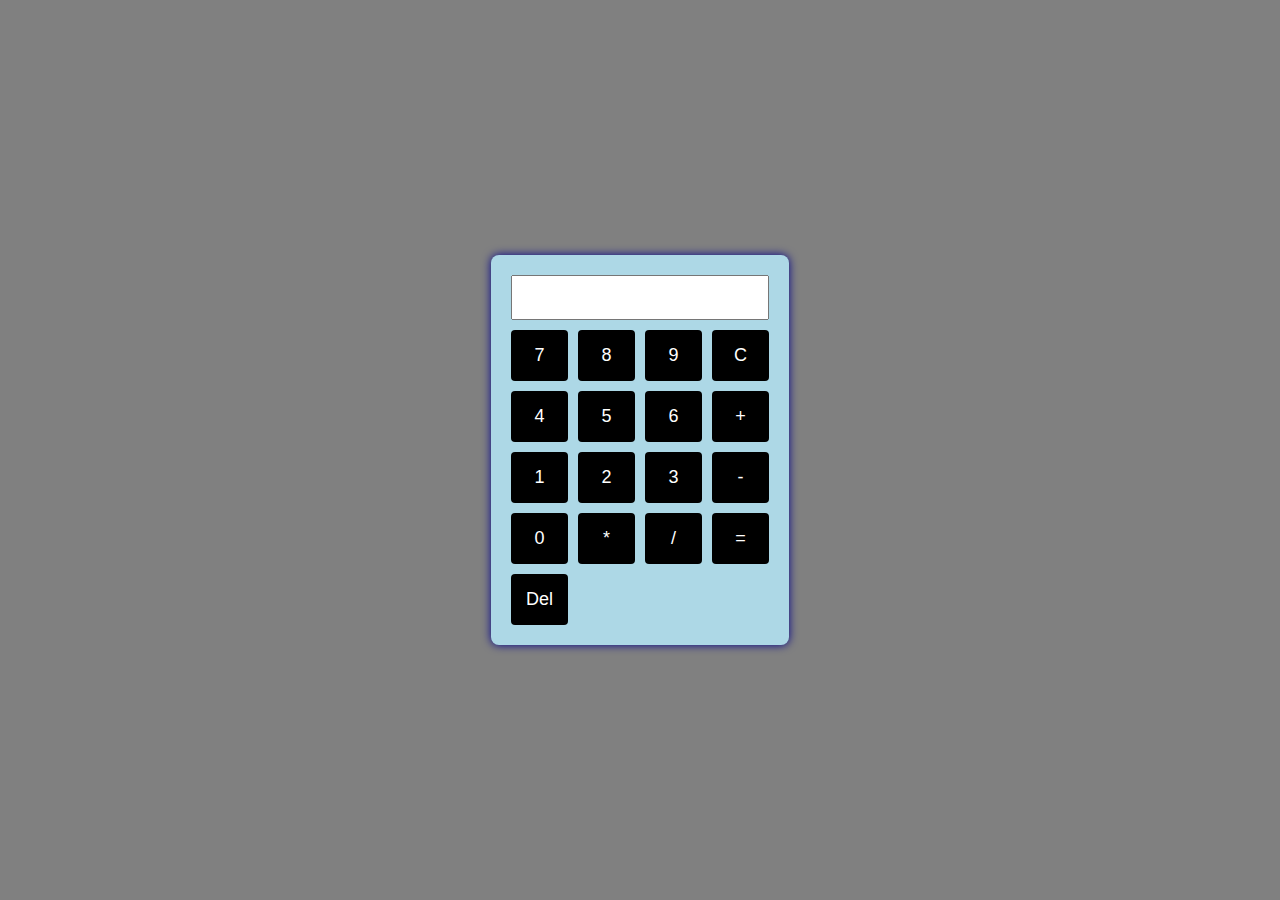
<file: index.html>
<!DOCTYPE html>
<html lang="en">
<head>
    <meta charset="UTF-8">
    <meta name="viewport" content="width=device-width, initial-scale=1.0">
    <link rel="stylesheet" href="style.css">
    <title>Calculator</title>
</head>
<body>
    <div class="calculator">
        <input type="text" id="display" readonly>
        <div class="buttons">
            <div class="button" data-value="7">7</div>
            <div class="button" data-value="8">8</div>
            <div class="button" data-value="9">9</div>
            <div class="button" data-value="C">C</div>
            <div class="button" data-value="4">4</div>
            <div class="button" data-value="5">5</div>
            <div class="button" data-value="6">6</div>
            <div class="button" data-value="+">+</div>
            <div class="button" data-value="1">1</div>
            <div class="button" data-value="2">2</div>
            <div class="button" data-value="3">3</div>
            <div class="button" data-value="-">-</div>
            <div class="button" data-value="0">0</div>
            <div class="button" data-value="*">*</div>
            <div class="button" data-value="/">/</div>
            <div class="button" data-value="=">=</div>
            <div class="button" data-value="Del">Del</div>
        </div>
    </div>
    <script src="function.js"></script>
</body>
</html>
</file>
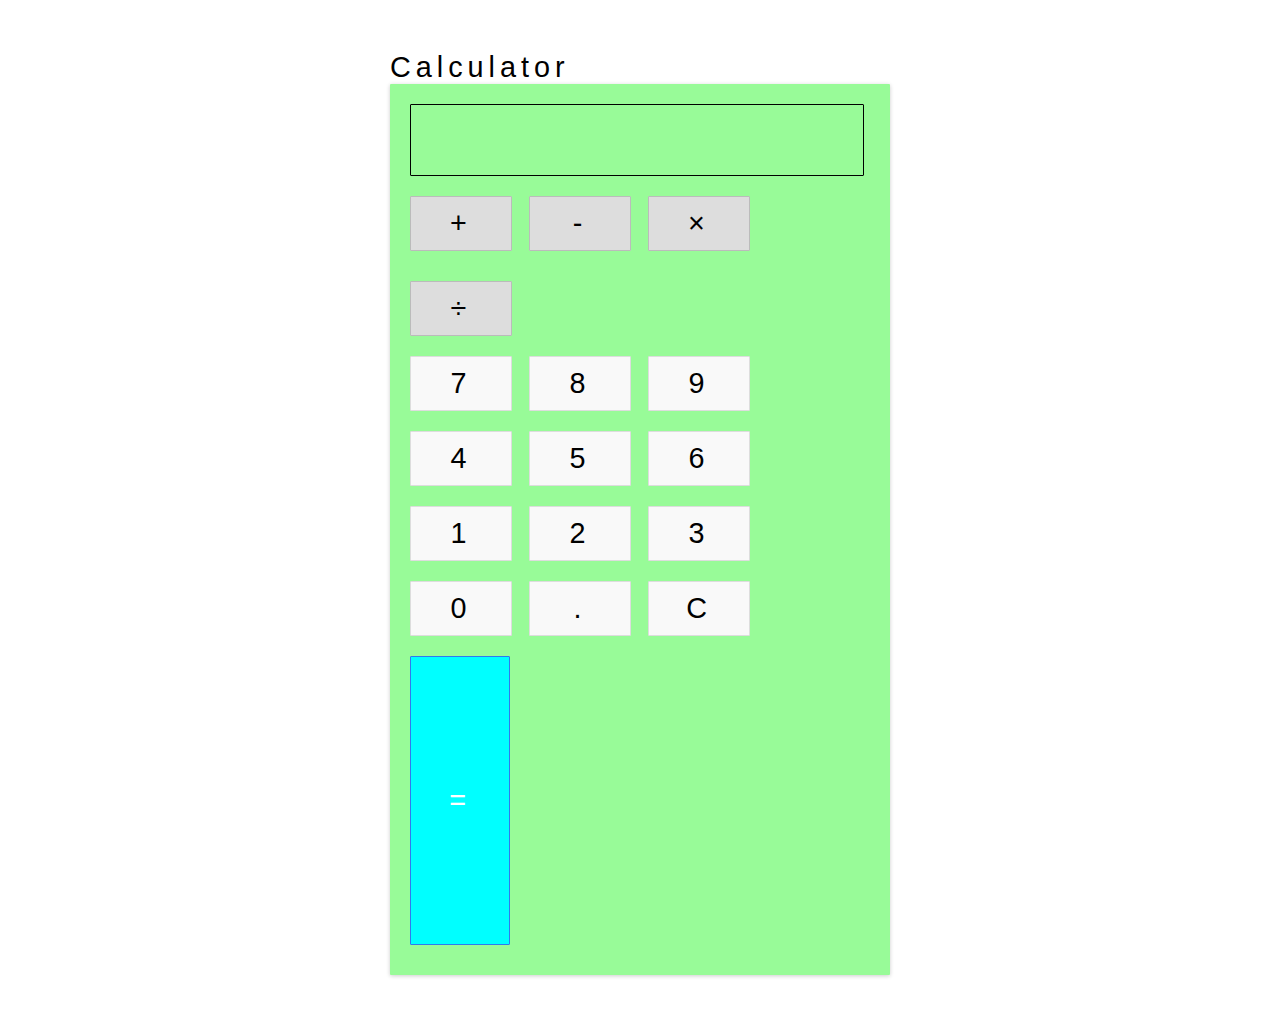
<file: Calculator.html>
<!DOCTYPE html>
<html lang="en">
<head>
    <meta charset="UTF-8">
    <meta name="viewport" content="width=device-width, initial-scale=1.0">
    <title>Simple Calculator</title>

    <link rel="stylesheet" href="calculator.css">
</head>
<body>
    Calculator
<div class="calculator">
  <div class="input" id="input"></div>
  <div class="buttons">
    <div class="operators">
      <div>+</div>
      <div>-</div>
      <div>&times;</div>
      <div>&divide;</div>
    </div>
    <div class="leftPanel">
      <div class="numbers">
        <div>7</div>
        <div>8</div>
        <div>9</div>
      </div>
      <div class="numbers">
        <div>4</div>
        <div>5</div>
        <div>6</div>
      </div>
      <div class="numbers">
        <div>1</div>
        <div>2</div>
        <div>3</div>
      </div>
      <div class="numbers">
        <div>0</div>
        <div>.</div>
        <div id="clear">C</div>
      </div>
    </div>
    <div class="equal" id="result">=</div>
  </div>
</div>

</body>
</html>
</file>
<file: style.css>
body {
        font-family: 'Arial', sans-serif;
        background-color: grey ;
        margin: 0;
        padding: 0;
        display: flex;
        align-items: center;
        justify-content: center;
        height: 100vh;
    }

    .calculator {
        background-color: lightblue;
        border-radius: 8px;
        box-shadow: 0 0 10px darkblue;
        padding: 20px;
        text-align: center;
    }

    #display {
        width: 100%;
        padding: 10px;
        margin-bottom: 10px;
        font-size: 18px;
        box-sizing: border-box;
        text-align: right;
    }

    .buttons {
        display: grid;
        grid-template-columns: repeat(4, 1fr);
        grid-gap: 10px;
    }

    .button {
        background-color: black;
        color: #fff;
        padding: 15px;
        font-size: 18px;
        border: none;
        border-radius: 4px;
        cursor: pointer;
        transition: background-color 0.3s ease;
    }

    .button:hover {
        background-color: #2980b9;
        color: red;
    }
</file>
<file: calculator.css>
body {
    width: 500px;
    margin: 4% auto;
    font-family: 'Source Sans Pro', sans-serif;
    letter-spacing: 5px;
    font-size: 1.8rem;
    -moz-user-select: none;
    -webkit-user-select: none;
    -ms-user-select: none;
    background-color: white;
  }
  
  .calculator {
    padding: 20px;
    -webkit-box-shadow: 0px 1px 4px 0px rgba(0, 0, 0, 0.2);
    box-shadow: 0px 1px 4px 0px rgba(0, 0, 0, 0.2);
    border-radius: 1px;
    background-color: palegreen;
  }
  
  .input {
    border: 1px solid black;
    border-radius: 1px;
    height: 60px;
    padding-right: 15px;
    padding-top: 10px;
    text-align: right;
    margin-right: 6px;
    font-size: 2.5rem;
    overflow-x: auto;
    transition: all .2s ease-in-out;
  }
  
  .input:hover {
    border: 1px solid aqua;
    -webkit-box-shadow: inset 0px 1px 4px 0px rgba(0, 0, 0, 0.2);
    box-shadow: inset 0px 1px 4px 0px red;
  }
  
  .buttons {}
  
  .operators {}
  
  .operators div {
    display: inline-block;
    border: 1px solid #bbb;
    border-radius: 1px;
    width: 80px;
    text-align: center;
    padding: 10px;
    margin: 20px 4px 10px 0;
    cursor: pointer;
    background-color: #ddd;
    transition: border-color .2s ease-in-out, background-color .2s, box-shadow .2s;
  }
  
  .operators div:hover {
    background-color: #ddd;
    -webkit-box-shadow: 0px 1px 4px 0px rgba(0, 0, 0, 0.2);
    box-shadow: 0px 1px 4px 0px rgba(0, 0, 0, 0.2);
    border-color: #aaa;
  }
  
  .operators div:active {
    font-weight: bold;
  }
  
  .leftPanel {
    display: inline-block;
  }
  
  .numbers div {
    display: inline-block;
    border: 1px solid #ddd;
    border-radius: 1px;
    width: 80px;
    text-align: center;
    padding: 10px;
    margin: 10px 4px 10px 0;
    cursor: pointer;
    background-color: #f9f9f9;
    transition: border-color .2s ease-in-out, background-color .2s, box-shadow .2s;
  }
  
  .numbers div:hover {
    background-color: #f1f1f1;
    -webkit-box-shadow: 0px 1px 4px 0px rgba(0, 0, 0, 0.2);
    box-shadow: 0px 1px 4px 0px rgba(0, 0, 0, 0.2);
    border-color: #bbb;
  }
  
  .numbers div:active {
    font-weight: bold;
  }
  
  div.equal {
    display: inline-block;
    border: 1px solid #3079ED;
    border-radius: 1px;
    width: 17%;
    text-align: center;
    padding: 127px 10px;
    margin: 10px 6px 10px 0;
    vertical-align: top;
    cursor: pointer;
    color: #FFF;
    background-color: aqua;
    transition: all .2s ease-in-out;
  }
  
  div.equal:hover {
    background-color: #307CF9;
    -webkit-box-shadow: 0px 1px 4px 0px rgba(0, 0, 0, 0.2);
    box-shadow: 0px 1px 4px 0px rgba(0, 0, 0, 0.2);
    border-color: #1857BB;
  }
  
  div.equal:active {
    font-weight: bold;
  }
</file>
